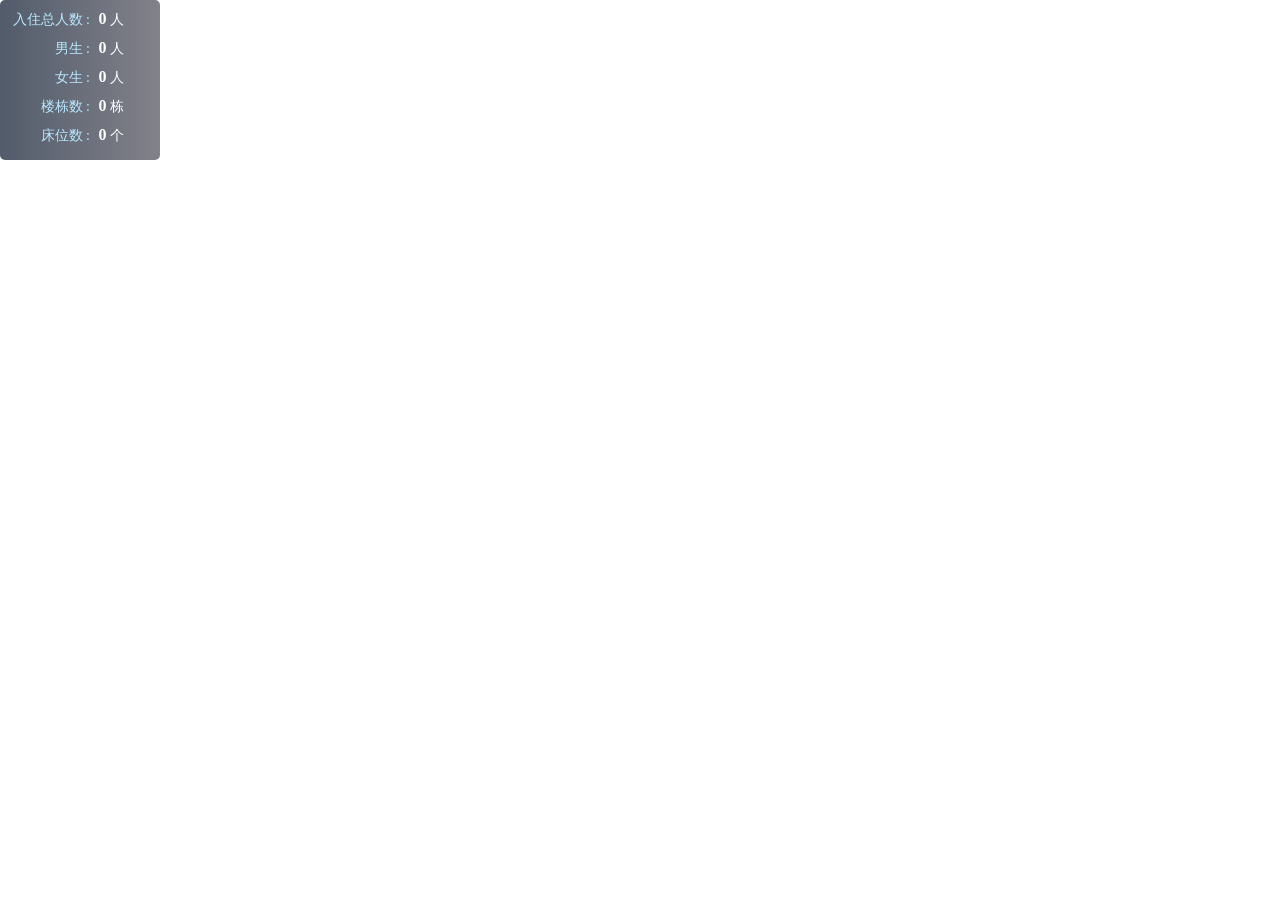
<file: projectImages/DongNanDaXue/htmls/buildingSuffix.html>
<!doctype html>
<html lang="en">
  <head>
    <meta charset="UTF-8" />
    <meta name="viewport" content="width=device-width, initial-scale=1.0" />
    <title>建筑标签后缀</title>
    <style>
      body {
        margin: 0;
        padding: 0;
        box-sizing: border-box;
      }
      .building-suffix {
        color: #fff;
        width: 160px;
        height: 160px;
        background: linear-gradient(90deg, #09162cb3 0%, #05051580 100%);
        border-radius: 5px;
        overflow: hidden;
        font-size: 14px;
      }

      .building-suffix-main ul {
        list-style: none;
        padding: 0;
        margin: 0;
        display: flex;
        flex-direction: column;
        justify-content: start;
        align-items: start;
        padding-left: 10px;
        padding-top: 10px;
      }

      .building-suffix-main ul li {
        text-align: center;
        white-space: nowrap;
      }

      .building-suffix-main ul li:not(:first-child) {
        margin-top: 10px;
      }

      .building-suffix-main ul li .building-suffix-main-list-item-label {
        display: inline-block;
        color: #b7e8ff;
        font-weight: 500;
        margin-right: 5px;
        width: 80px;
        text-align: right;
      }
      .building-suffix-main ul li .building-suffix-main-list-item-value span:first-child {
        color: #fff;
        font-weight: 600;
        font-size: 16px;
      }
    </style>
  </head>
  <body>
    <div class="building-suffix">
      <main class="building-suffix-main">
        <ul class="building-suffix-main-list">
          <li class="building-suffix-main-list-item">
            <span class="building-suffix-main-list-item-label">入住总人数 :</span>
            <span class="building-suffix-main-list-item-value">
              <span id="total-occupants">0</span>
              <span>人</span>
            </span>
          </li>
          <li class="building-suffix-main-list-item">
            <span class="building-suffix-main-list-item-label">男生 :</span>
            <span class="building-suffix-main-list-item-value">
              <span id="male">0</span>
              <span>人</span>
            </span>
          </li>
          <li class="building-suffix-main-list-item">
            <span class="building-suffix-main-list-item-label">女生 :</span>
            <span class="building-suffix-main-list-item-value">
              <span id="female">0</span>
              <span>人</span>
            </span>
          </li>
          <li class="building-suffix-main-list-item">
            <span class="building-suffix-main-list-item-label">楼栋数 :</span>
            <span class="building-suffix-main-list-item-value">
              <span id="building-count">0</span>
              <span>栋</span>
            </span>
          </li>
          <li class="building-suffix-main-list-item">
            <span class="building-suffix-main-list-item-label">床位数 :</span>
            <span class="building-suffix-main-list-item-value">
              <span id="bed-count">0</span>
              <span>个</span>
            </span>
          </li>
        </ul>
      </main>
    </div>
  </body>

  <script>
    window.addEventListener("load", () => {
      const urlParams = new URLSearchParams(window.location.search);
      const totalOccupants = urlParams.get("totalOccupants") || "0";
      const male = urlParams.get("male") || "0";
      const female = urlParams.get("female") || "0";
      const buildingCount = urlParams.get("buildingCount") || "0";
      const bedCount = urlParams.get("bedCount") || "0";

      document.getElementById("total-occupants").textContent = totalOccupants;
      document.getElementById("male").textContent = male;
      document.getElementById("female").textContent = female;
      document.getElementById("building-count").textContent = buildingCount;
      document.getElementById("bed-count").textContent = bedCount;
    });
  </script>
</html>
</file>
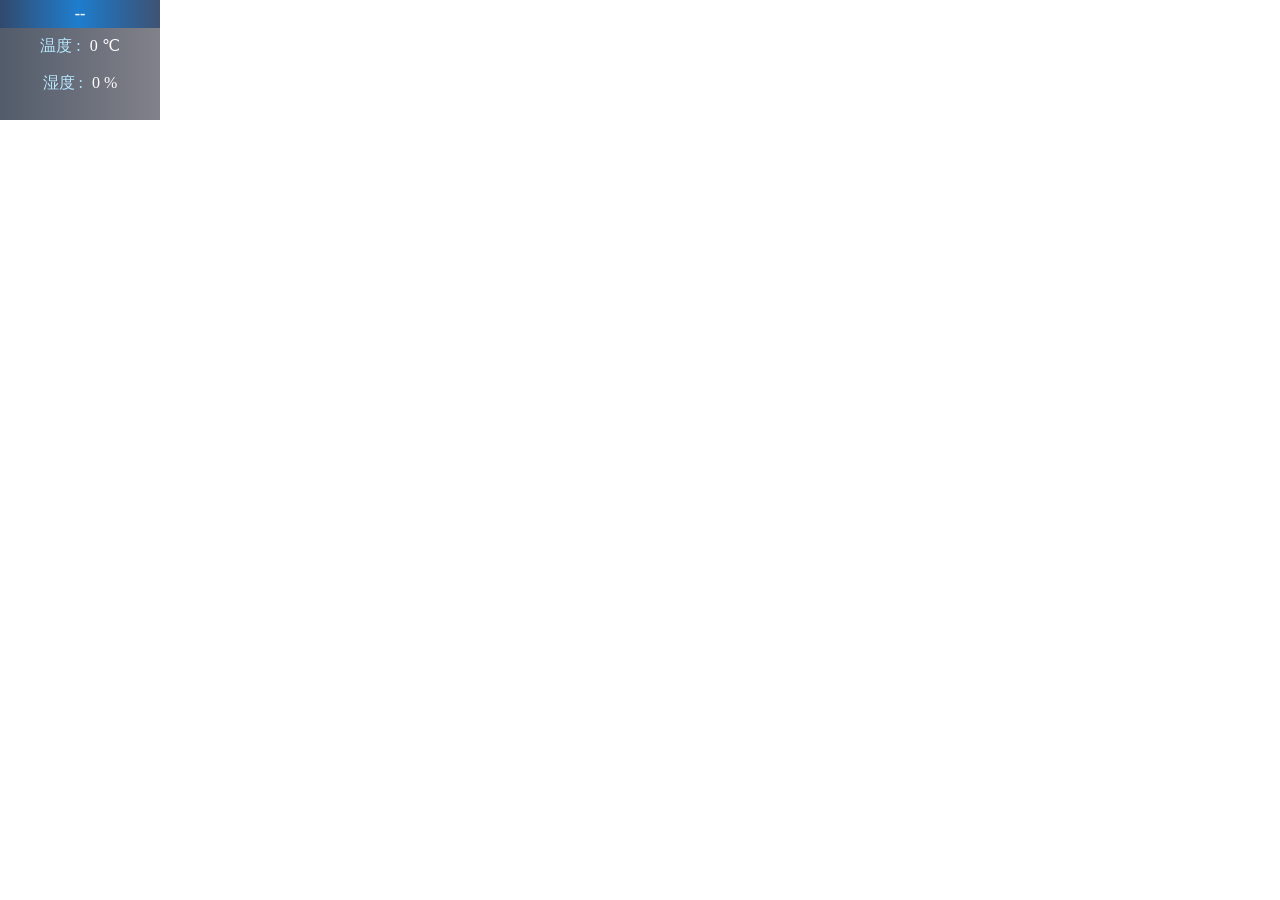
<file: projectImages/DongNanDaXue/htmls/coldChannel.html>
<!doctype html>
<html lang="en">
  <head>
    <meta charset="UTF-8" />
    <meta name="viewport" content="width=device-width, initial-scale=1.0" />
    <title>冷通道</title>
    <style>
      body {
        margin: 0;
        padding: 0;
      }
      .cold-channel {
        color: #fff;
        width: 160px;
        height: 120px;
        background: linear-gradient(90deg, #09162cb3 0%, #05051580 100%);
      }
      .cold-channel .cold-channel-header {
        text-align: center;
        padding: 5px 0px;
        font-weight: bold;
        background:
          linear-gradient(270deg, #3d5d8c99 0%, #1e7dce 51%, #3d5d8c99 100%),
          linear-gradient(90deg, #09162cb3 0%, #05051580 100%);
      }
      .cold-channel-main ul {
        list-style: none;
        padding: 0;
        margin: 0;
      }

      .cold-channel-main ul li {
        padding: 8px 0px;
        text-align: center;
      }

      .cold-channel-main ul li .cold-channel-main-list-item-label {
        color: #b7e8ff;
        font-weight: 500;
        margin-right: 5px;
      }
    </style>
  </head>
  <body>
    <div class="cold-channel">
      <header class="cold-channel-header">
        <span id="name">冷通道</span>
      </header>
      <main class="cold-channel-main">
        <ul class="cold-channel-main-list">
          <li class="cold-channel-main-list-item">
            <span class="cold-channel-main-list-item-label">温度 :</span>
            <span class="cold-channel-main-list-item-value">
              <span id="temperature">25</span>
              <span>℃</span>
            </span>
          </li>
          <li class="cold-channel-main-list-item">
            <span class="cold-channel-main-list-item-label">湿度 :</span>
            <span class="cold-channel-main-list-item-value">
              <span id="humidity">50</span>
              <span>%</span>
            </span>
          </li>
        </ul>
      </main>
    </div>
  </body>

  <script>
    window.addEventListener("load", () => {
      const urlParams = new URLSearchParams(window.location.search);
      const name = urlParams.get("name") || "--";
      const humidity = urlParams.get("humidity") || "0";
      const temperature = urlParams.get("temperature") || "0";

      document.getElementById("name").textContent = name;
      document.getElementById("humidity").textContent = humidity;
      document.getElementById("temperature").textContent = temperature;
    });
  </script>
</html>
</file>
